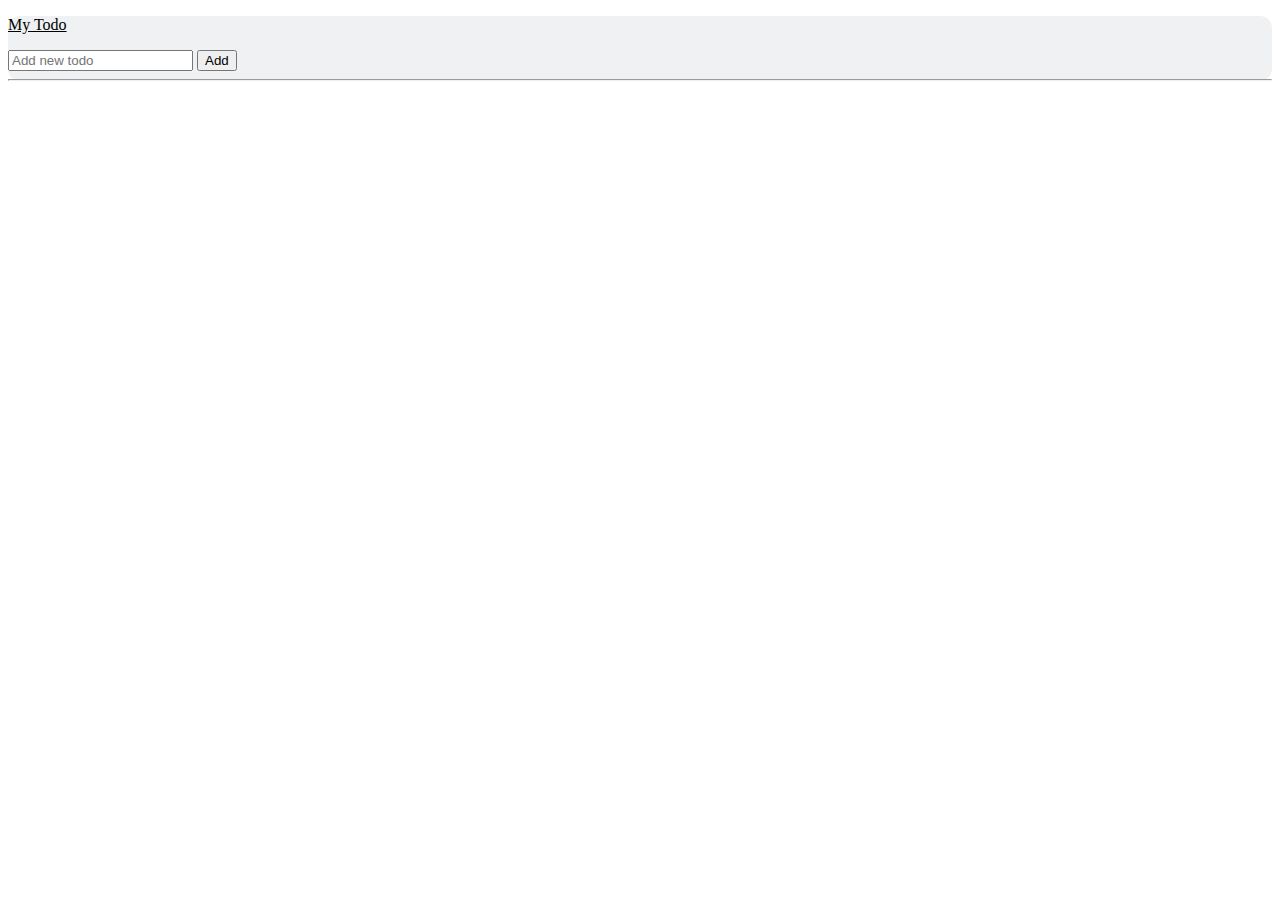
<file: todos.html>
<!doctype html>
<html lang="en">
  <head>
    <meta charset="utf-8">
    <meta name="viewport" content="width=device-width, initial-scale=1">
    <title>Bootstrap demo</title>
    <link href="https://cdn.jsdelivr.net/npm/bootstrap@5.3.2/dist/css/bootstrap.min.css" rel="stylesheet" integrity="sha384-T3c6CoIi6uLrA9TneNEoa7RxnatzjcDSCmG1MXxSR1GAsXEV/Dwwykc2MPK8M2HN" crossorigin="anonymous">
  </head>
  <body onload="displayTodo()">

    

    <section class="vh-100">
        <div class="container py-5 h-100">
            <div class="row d-flex justify-content-center align-items-center h-100">
                <div class="card" id="list1" style="border-radius: .75rem; background-color: #eff1f2;">
                    <div class="card-body py-4 px-4 px-md-5">

                        <p class="h1 text-center mt-3 mb-4 pb-3 text-primary">
                            <u>My Todo</u>
                        </p>

                        <div class="card pb-2">
                            <div class="card-body">
                                <div class="d-flex flex-row align-items-center">
                                    <input type="text" class="form-control form-control-lg" id="add-todo" placeholder="Add new todo">
                                    <button type="button" class="btn btn-primary" onclick="submitTodo()">Add</button>
                                </div>
                            </div>
                        </div>

                        <hr class="my-4">

                        <div id="list-todo">

                        </div>

                    </div>
                </div>
            </div>
        </div>

    </section>


   


    <script src="https://cdn.jsdelivr.net/npm/bootstrap@5.3.2/dist/js/bootstrap.bundle.min.js" integrity="sha384-C6RzsynM9kWDrMNeT87bh95OGNyZPhcTNXj1NW7RuBCsyN/o0jlpcV8Qyq46cDfL" crossorigin="anonymous"></script>
    <script src="script/script.js"></script>
  </body>
</html>
</file>
